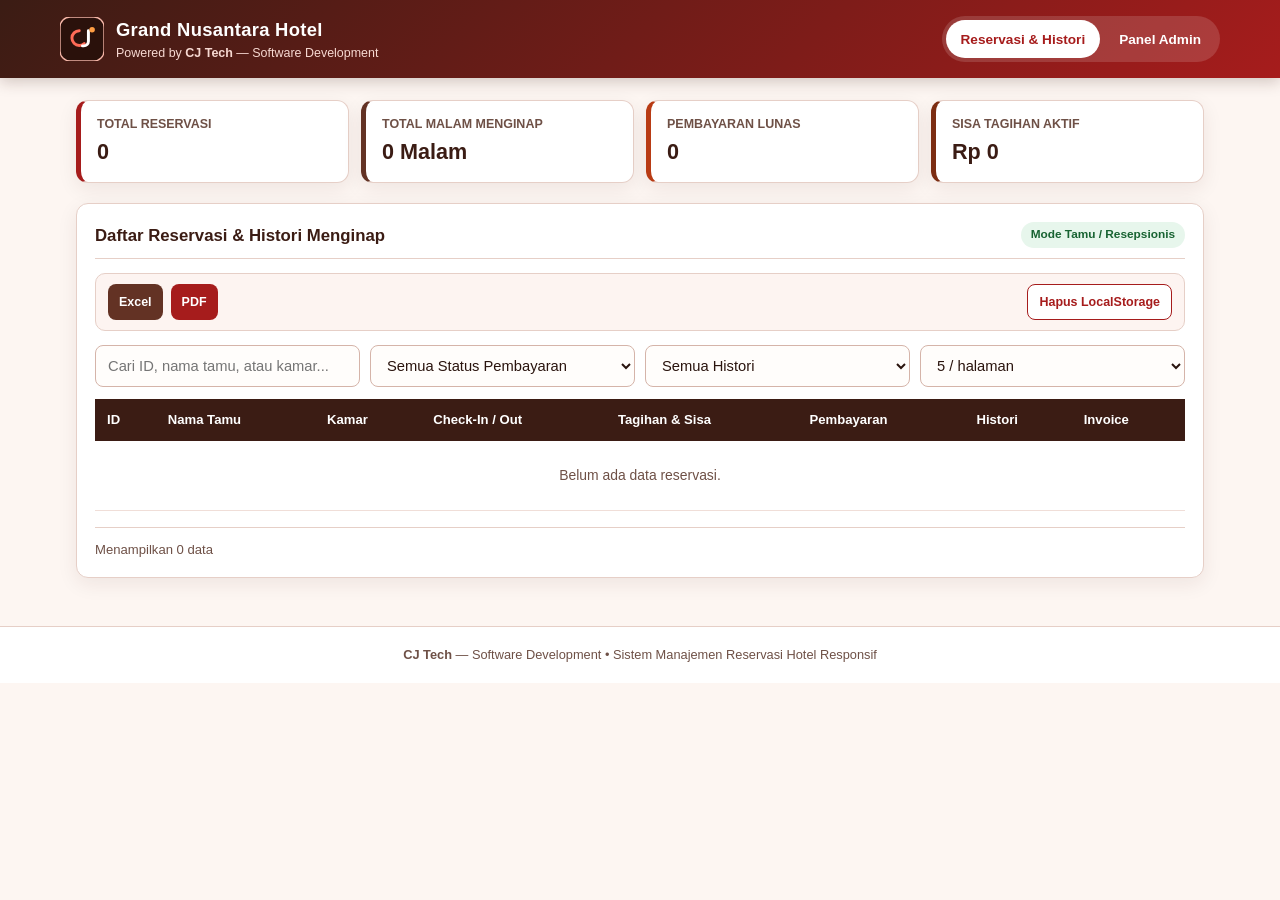
<file: index.html>
<!DOCTYPE html>
<html lang="id">
<head>
  <meta charset="UTF-8" />
  <meta name="viewport" content="width=device-width, initial-scale=1.0" />
  <title>CJ Tech — Sistem Reservasi Hotel</title>
  <style>
    :root {
      --bg-cream: #fdf6f2;
      --surface: #ffffff;
      --brown-dark: #3b1c14;
      --brown-mid: #633224;
      --brown-soft: #8d5342;
      --red-primary: #a61c1c;
      --red-hover: #821212;
      --red-soft: #fdecec;
      --border: #e6cfc7;
      --text-main: #2a140e;
      --text-muted: #6e5046;
      --paid-bg: #e7f6ec;
      --paid-text: #186332;
      --pending-bg: #fff4e0;
      --pending-text: #8f5400;
      --unpaid-bg: #fde8e8;
      --unpaid-text: #9b1c1c;
      --radius: 12px;
      --shadow: 0 6px 20px rgba(59, 28, 20, 0.08);
    }

    * {
      box-sizing: border-box;
      margin: 0;
      padding: 0;
    }

    body {
      font-family: "Segoe UI", Roboto, Arial, sans-serif;
      background-color: var(--bg-cream);
      color: var(--text-main);
      line-height: 1.5;
      -webkit-tap-highlight-color: rgba(166, 28, 28, 0.12);
    }

    /* Header & Logo CJ Tech */
    header {
      background: linear-gradient(135deg, var(--brown-dark) 0%, var(--red-primary) 100%);
      color: #fff;
      padding: 16px 20px;
      position: sticky;
      top: 0;
      z-index: 20;
      box-shadow: 0 4px 14px rgba(59, 28, 20, 0.22);
    }

    .header-inner {
      max-width: 1160px;
      margin: 0 auto;
      display: flex;
      flex-wrap: wrap;
      align-items: center;
      justify-content: space-between;
      gap: 12px;
    }

    .brand {
      display: flex;
      align-items: center;
      gap: 12px;
    }

    .brand-title {
      font-size: 1.15rem;
      font-weight: 700;
      letter-spacing: 0.3px;
    }

    .brand-sub {
      font-size: 0.78rem;
      color: #f7d9d2;
    }

    .mode-switch {
      display: flex;
      background: rgba(255, 255, 255, 0.14);
      padding: 4px;
      border-radius: 999px;
      gap: 4px;
    }

    .mode-btn {
      border: none;
      background: transparent;
      color: #fff;
      padding: 8px 15px;
      min-height: 38px;
      border-radius: 999px;
      font-size: 0.85rem;
      font-weight: 600;
      cursor: pointer;
      transition: 0.2s;
    }

    .mode-btn.active {
      background: #fff;
      color: var(--red-primary);
    }

    /* Main Container */
    main {
      max-width: 1160px;
      margin: 22px auto 48px;
      padding: 0 16px;
      display: grid;
      gap: 20px;
    }

    .stats-grid {
      display: grid;
      grid-template-columns: repeat(auto-fit, minmax(170px, 1fr));
      gap: 12px;
    }

    .stat-card {
      background: var(--surface);
      border: 1px solid var(--border);
      border-left: 5px solid var(--red-primary);
      border-radius: var(--radius);
      padding: 14px 16px;
      box-shadow: var(--shadow);
    }

    .stat-card:nth-child(2) {
      border-left-color: var(--brown-mid);
    }

    .stat-card:nth-child(3) {
      border-left-color: #b83b14;
    }

    .stat-card:nth-child(4) {
      border-left-color: #7c2d12;
    }

    .stat-label {
      font-size: 0.78rem;
      color: var(--text-muted);
      text-transform: uppercase;
      font-weight: 600;
    }

    .stat-value {
      font-size: 1.35rem;
      font-weight: 700;
      color: var(--brown-dark);
      margin-top: 2px;
    }

    /* Cards & Admin CRUD */
    .card {
      background: var(--surface);
      border: 1px solid var(--border);
      border-radius: var(--radius);
      padding: 18px;
      box-shadow: var(--shadow);
    }

    .card-header {
      display: flex;
      flex-wrap: wrap;
      align-items: center;
      justify-content: space-between;
      gap: 10px;
      margin-bottom: 14px;
      padding-bottom: 10px;
      border-bottom: 1px solid var(--border);
    }

    .card-title {
      font-size: 1.05rem;
      font-weight: 700;
      color: var(--brown-dark);
    }

    .admin-badge {
      background: var(--red-soft);
      color: var(--red-primary);
      border: 1px solid #f3bcbc;
      font-size: 0.75rem;
      font-weight: 700;
      padding: 4px 10px;
      border-radius: 999px;
    }

    /* Banner Ketersediaan Kamar */
    .availability-banner {
      grid-column: 1 / -1;
      padding: 11px 14px;
      border-radius: 10px;
      font-size: 0.85rem;
      font-weight: 600;
      display: flex;
      align-items: center;
      justify-content: space-between;
      flex-wrap: wrap;
      gap: 8px;
      border: 1px solid transparent;
    }

    .availability-ok {
      background: var(--paid-bg);
      color: var(--paid-text);
      border-color: #b7e4c7;
    }

    .availability-conflict {
      background: var(--unpaid-bg);
      color: var(--unpaid-text);
      border-color: #f5b7b1;
    }

    .availability-neutral {
      background: #fdf4f1;
      color: var(--brown-mid);
      border-color: var(--border);
    }

    /* Ringkasan Tagihan & Sisa Bayar di Form */
    .billing-preview {
      grid-column: 1 / -1;
      display: grid;
      grid-template-columns: repeat(auto-fit, minmax(160px, 1fr));
      gap: 10px;
      background: #fdf6f2;
      border: 1px solid var(--border);
      border-radius: 10px;
      padding: 12px;
      font-size: 0.84rem;
    }

    .billing-item span {
      display: block;
      color: var(--text-muted);
      font-size: 0.75rem;
    }

    .billing-item strong {
      color: var(--brown-dark);
      font-size: 0.95rem;
    }

    .crud-form {
      display: grid;
      grid-template-columns: repeat(auto-fit, minmax(200px, 1fr));
      gap: 12px;
    }

    .field {
      display: flex;
      flex-direction: column;
      gap: 5px;
    }

    .field-hint {
      font-size: 0.73rem;
      color: var(--text-muted);
    }

    label {
      font-size: 0.82rem;
      font-weight: 600;
      color: var(--brown-mid);
    }

    input, select {
      padding: 10px 12px;
      min-height: 42px;
      border: 1px solid #d5b4a9;
      border-radius: 8px;
      font-size: 0.92rem;
      color: var(--text-main);
      background: #fffdfb;
    }

    input:focus, select:focus {
      outline: none;
      border-color: var(--red-primary);
      box-shadow: 0 0 0 3px rgba(166, 28, 28, 0.14);
    }

    .form-actions {
      grid-column: 1 / -1;
      display: flex;
      flex-wrap: wrap;
      gap: 10px;
      margin-top: 4px;
    }

    .btn {
      border: none;
      border-radius: 8px;
      padding: 9px 14px;
      min-height: 40px;
      font-size: 0.85rem;
      font-weight: 600;
      cursor: pointer;
      transition: 0.2s;
      display: inline-flex;
      align-items: center;
      justify-content: center;
      gap: 6px;
    }

    .btn:disabled,
    .btn.is-disabled {
      opacity: 0.45;
      cursor: not-allowed;
      pointer-events: auto;
    }

    .btn-primary {
      background: var(--red-primary);
      color: #fff;
    }

    .btn-primary:hover:not(:disabled) {
      background: var(--red-hover);
    }

    .btn-secondary {
      background: #efe2dc;
      color: var(--brown-dark);
    }

    .btn-secondary:hover:not(:disabled) {
      background: #e2cfc6;
    }

    .btn-outline-red {
      background: #fff;
      color: var(--red-primary);
      border: 1px solid var(--red-primary);
    }

    .btn-outline-red:hover:not(:disabled) {
      background: var(--red-soft);
    }

    .btn-brown {
      background: var(--brown-mid);
      color: #fff;
    }

    .btn-brown:hover:not(:disabled) {
      background: var(--brown-dark);
    }

    .btn-sm {
      padding: 7px 11px;
      min-height: 36px;
      font-size: 0.78rem;
    }

    /* Toolbar & Export */
    .toolbar {
      display: flex;
      flex-wrap: wrap;
      gap: 10px;
      margin-bottom: 12px;
    }

    .toolbar input, .toolbar select {
      flex: 1 1 180px;
    }

    .export-bar {
      display: flex;
      flex-wrap: wrap;
      align-items: center;
      justify-content: space-between;
      gap: 10px;
      margin-bottom: 14px;
      padding: 10px 12px;
      background: #fdf4f1;
      border: 1px solid var(--border);
      border-radius: 10px;
    }

    .export-group {
      display: flex;
      flex-wrap: wrap;
      gap: 8px;
    }

    /* Table (Desktop & Tablet) */
    .table-wrap {
      width: 100%;
      overflow-x: auto;
      -webkit-overflow-scrolling: touch;
    }

    table {
      width: 100%;
      border-collapse: collapse;
      min-width: 920px;
    }

    th {
      background: var(--brown-dark);
      color: #fff;
      text-align: left;
      padding: 11px 12px;
      font-size: 0.82rem;
      font-weight: 600;
    }

    td {
      padding: 11px 12px;
      border-bottom: 1px solid #f0ded8;
      font-size: 0.87rem;
      vertical-align: middle;
    }

    tr:hover td {
      background: #fdf3f0;
    }

    .action-btns {
      display: flex;
      flex-wrap: wrap;
      gap: 6px;
    }

    .badge {
      display: inline-block;
      padding: 4px 10px;
      border-radius: 999px;
      font-size: 0.74rem;
      font-weight: 700;
    }

    .badge-Lunas {
      background: var(--paid-bg);
      color: var(--paid-text);
    }

    .badge-DP {
      background: var(--pending-bg);
      color: var(--pending-text);
    }

    .badge-Belum\ Bayar {
      background: var(--unpaid-bg);
      color: var(--unpaid-text);
    }

    /* Mobile Cards View */
    .mobile-list {
      display: none;
      flex-direction: column;
      gap: 12px;
    }

    .res-mobile-card {
      border: 1px solid var(--border);
      border-radius: 10px;
      padding: 14px;
      background: #fffdfb;
      display: flex;
      flex-direction: column;
      gap: 10px;
    }

    .res-mobile-top {
      display: flex;
      justify-content: space-between;
      align-items: flex-start;
      gap: 8px;
    }

    .res-mobile-meta {
      display: grid;
      grid-template-columns: 1fr 1fr;
      gap: 7px;
      font-size: 0.82rem;
      color: var(--text-muted);
    }

    .res-mobile-meta strong {
      color: var(--brown-dark);
    }

    .quick-status-row {
      display: flex;
      flex-wrap: wrap;
      gap: 6px;
      padding-top: 6px;
      border-top: 1px dashed #e6cfc7;
    }

    /* Pagination */
    .pagination-bar {
      display: flex;
      flex-wrap: wrap;
      align-items: center;
      justify-content: space-between;
      gap: 10px;
      margin-top: 16px;
      padding-top: 12px;
      border-top: 1px solid var(--border);
    }

    .pagination-info {
      font-size: 0.82rem;
      color: var(--text-muted);
    }

    .pagination-pages {
      display: flex;
      flex-wrap: wrap;
      align-items: center;
      gap: 6px;
    }

    .page-btn {
      min-width: 38px;
      height: 38px;
      padding: 0 10px;
      border-radius: 8px;
      border: 1px solid #d5b4a9;
      background: #fff;
      color: var(--brown-dark);
      font-size: 0.84rem;
      font-weight: 600;
      cursor: pointer;
    }

    .page-btn:hover:not(:disabled) {
      background: var(--red-soft);
      border-color: var(--red-primary);
      color: var(--red-primary);
    }

    .page-btn.active {
      background: var(--red-primary);
      border-color: var(--red-primary);
      color: #fff;
    }

    .page-btn:disabled {
      opacity: 0.45;
      cursor: not-allowed;
    }

    /* Sticky Mobile/Tablet Quick Bar */
    .mobile-quick-bar {
      display: none;
      position: fixed;
      bottom: 0;
      left: 0;
      right: 0;
      background: rgba(255, 255, 255, 0.96);
      backdrop-filter: blur(8px);
      border-top: 1px solid var(--border);
      padding: 10px 14px;
      gap: 8px;
      z-index: 25;
      box-shadow: 0 -6px 18px rgba(59, 28, 20, 0.12);
    }

    /* Modern Invoice Booking Kamar Modal */
    .modal-backdrop {
      position: fixed;
      inset: 0;
      background: rgba(34, 15, 10, 0.62);
      backdrop-filter: blur(4px);
      display: flex;
      align-items: center;
      justify-content: center;
      padding: 16px;
      z-index: 50;
    }

    .modal-card {
      background: #ffffff;
      border: 1px solid var(--border);
      border-radius: 18px;
      max-width: 720px;
      width: 100%;
      max-height: 92vh;
      overflow-y: auto;
      padding: 0;
      box-shadow: 0 24px 60px rgba(34, 15, 10, 0.28);
    }

    .invoice-modern-banner {
      background: linear-gradient(135deg, #2a110b 0%, #5c2519 55%, #a61c1c 100%);
      color: #ffffff;
      padding: 22px 24px;
      display: flex;
      justify-content: space-between;
      align-items: flex-start;
      flex-wrap: wrap;
      gap: 16px;
    }

    .invoice-pill {
      display: inline-block;
      background: rgba(255, 255, 255, 0.16);
      border: 1px solid rgba(255, 255, 255, 0.28);
      color: #fff;
      font-size: 0.7rem;
      font-weight: 700;
      letter-spacing: 0.8px;
      text-transform: uppercase;
      padding: 3px 10px;
      border-radius: 999px;
      margin-bottom: 6px;
    }

    .invoice-title {
      font-size: 1.35rem;
      font-weight: 800;
      letter-spacing: 0.4px;
      color: #ffffff;
    }

    .invoice-body-pad {
      padding: 22px 24px 24px;
    }

    .invoice-meta-strip {
      display: grid;
      grid-template-columns: repeat(auto-fit, minmax(150px, 1fr));
      gap: 10px;
      background: #fdf6f2;
      border: 1px solid var(--border);
      border-radius: 12px;
      padding: 12px 14px;
      margin-bottom: 16px;
      font-size: 0.82rem;
    }

    .invoice-meta-cell span {
      display: block;
      font-size: 0.7rem;
      text-transform: uppercase;
      letter-spacing: 0.4px;
      color: var(--text-muted);
      font-weight: 700;
    }

    .invoice-meta-cell strong {
      color: var(--brown-dark);
      font-size: 0.88rem;
    }

    .invoice-grid {
      display: grid;
      grid-template-columns: repeat(auto-fit, minmax(230px, 1fr));
      gap: 12px;
      margin-bottom: 18px;
      font-size: 0.86rem;
    }

    .invoice-box {
      background: #fffdfb;
      border: 1px solid var(--border);
      border-radius: 12px;
      padding: 13px 14px;
    }

    .invoice-box-label {
      font-size: 0.72rem;
      color: var(--red-primary);
      font-weight: 800;
      text-transform: uppercase;
      letter-spacing: 0.5px;
      margin-bottom: 4px;
    }

    .invoice-table-wrap {
      border: 1px solid var(--border);
      border-radius: 12px;
      overflow: hidden;
      margin-bottom: 16px;
    }

    .invoice-table {
      width: 100%;
      min-width: 0;
      border-collapse: collapse;
    }

    .invoice-table th {
      background: var(--brown-dark);
      color: #fff;
      padding: 10px 12px;
      font-size: 0.78rem;
      text-transform: uppercase;
      letter-spacing: 0.4px;
    }

    .invoice-table td {
      padding: 11px 12px;
      border-bottom: 1px solid #f2e2dc;
      font-size: 0.86rem;
    }

    .invoice-table tr:last-child td {
      border-bottom: none;
    }

    .invoice-footer-grid {
      display: grid;
      grid-template-columns: 1.15fr 0.85fr;
      gap: 14px;
      align-items: start;
      margin-bottom: 18px;
    }

    .invoice-note-box {
      background: #fdf9f7;
      border: 1px dashed #d8b7ac;
      border-radius: 12px;
      padding: 12px 14px;
      font-size: 0.8rem;
      color: var(--text-muted);
    }

    .invoice-note-box strong {
      color: var(--brown-dark);
      display: block;
      margin-bottom: 4px;
      font-size: 0.82rem;
    }

    .invoice-summary-box {
      background: #fdf3f0;
      border: 1px solid #eccbc0;
      padding: 13px 15px;
      border-radius: 12px;
      color: var(--brown-dark);
      display: grid;
      gap: 7px;
      font-size: 0.86rem;
    }

    .invoice-summary-line {
      display: flex;
      justify-content: space-between;
      align-items: center;
      gap: 8px;
    }

    .invoice-actions {
      display: flex;
      flex-wrap: wrap;
      justify-content: flex-end;
      gap: 8px;
      padding-top: 12px;
      border-top: 1px solid var(--border);
    }

    .hidden {
      display: none !important;
    }

    /* Footer */
    footer {
      text-align: center;
      padding: 18px;
      font-size: 0.8rem;
      color: var(--text-muted);
      border-top: 1px solid var(--border);
      background: #fff;
    }

    /* 1-Sheet Print / PDF Styling */
    @media print {
      @page {
        size: A4 portrait;
        margin: 8mm;
      }

      html, body {
        width: 100%;
        height: auto !important;
        margin: 0 !important;
        padding: 0 !important;
        background: #ffffff !important;
        overflow: hidden !important;
      }

      body * {
        visibility: hidden;
      }

      /* Mode Print Invoice 1 Lembar */
      body.printing-invoice #invoiceModal,
      body.printing-invoice #invoiceModal * {
        visibility: visible;
      }

      body.printing-invoice #invoiceModal {
        position: fixed !important;
        inset: 0 !important;
        background: #ffffff !important;
        backdrop-filter: none !important;
        padding: 0 !important;
        display: block !important;
        overflow: hidden !important;
      }

      body.printing-invoice .modal-card {
        box-shadow: none !important;
        border: 1px solid #e6cfc7 !important;
        border-radius: 10px !important;
        max-width: 100% !important;
        width: 100% !important;
        max-height: none !important;
        overflow: visible !important;
        transform: scale(var(--print-scale, 0.92));
        transform-origin: top center;
      }

      body.printing-invoice .invoice-modern-banner,
      body.printing-invoice .invoice-meta-strip,
      body.printing-invoice .invoice-summary-box,
      body.printing-invoice .badge {
        -webkit-print-color-adjust: exact;
        print-color-adjust: exact;
      }

      body.printing-invoice .invoice-actions {
        display: none !important;
      }

      /* Mode Print Laporan Histori 1 Lembar */
      body.printing-report .print-report-area,
      body.printing-report .print-report-area * {
        visibility: visible;
      }

      body.printing-report .print-report-area {
        position: fixed !important;
        left: 0 !important;
        top: 0 !important;
        width: 100% !important;
        box-shadow: none !important;
        border: 1px solid #e6cfc7 !important;
        transform: scale(var(--print-scale, 0.88));
        transform-origin: top left;
      }

      body.printing-report .export-bar,
      body.printing-report .toolbar,
      body.printing-report .pagination-bar,
      body.printing-report .admin-col,
      body.printing-report .mobile-list,
      body.printing-report .mobile-quick-bar {
        display: none !important;
      }

      body.printing-report .table-wrap {
        display: block !important;
        overflow: visible !important;
      }

      body.printing-report table {
        min-width: 0 !important;
        width: 100% !important;
      }

      body.printing-report th,
      body.printing-report td {
        padding: 6px 8px !important;
        font-size: 0.76rem !important;
      }
    }

    /* Tablet Breakpoint (721px - 1024px) */
    @media (max-width: 1024px) and (min-width: 721px) {
      main {
        padding: 0 20px;
        gap: 18px;
      }

      .stats-grid {
        grid-template-columns: repeat(2, 1fr);
      }

      .crud-form {
        grid-template-columns: repeat(2, 1fr);
      }

      table {
        min-width: 840px;
      }
    }

    /* Mobile Breakpoint (<= 720px) */
    @media (max-width: 720px) {
      body.has-mobile-bar {
        padding-bottom: 72px;
      }

      .table-wrap {
        display: none;
      }

      .mobile-list {
        display: flex;
      }

      .mobile-quick-bar.active-bar {
        display: flex;
      }

      .stats-grid {
        grid-template-columns: repeat(2, 1fr);
      }

      .crud-form,
      .invoice-footer-grid {
        grid-template-columns: 1fr;
      }

      .invoice-modern-banner {
        flex-direction: column;
        padding: 18px;
      }

      .invoice-modern-banner > div:last-child {
        text-align: left !important;
      }

      .invoice-body-pad {
        padding: 16px;
      }

      header {
        padding: 14px;
      }
    }
  </style>
</head>
<body>
  <header>
    <div class="header-inner">
      <div class="brand">
        <!-- Logo SVG CJ Tech -->
        <svg width="44" height="44" viewBox="0 0 48 48" fill="none" xmlns="http://www.w3.org/2000/svg" aria-label="Logo CJ Tech">
          <rect width="48" height="48" rx="11" fill="#2A110B" stroke="#F3B4A6" stroke-width="1.5"/>
          <path d="M21 15C16.58 15 13 18.58 13 23C13 27.42 16.58 31 21 31C23.1 31 25.02 30.19 26.46 28.86" stroke="#FF6B57" stroke-width="3.2" stroke-linecap="round"/>
          <path d="M31 15V26.5C31 29.26 28.76 31.5 26 31.5H24.5" stroke="#FFFFFF" stroke-width="3.2" stroke-linecap="round"/>
          <circle cx="35" cy="14" r="3" fill="#FF9E44"/>
        </svg>
        <div>
          <div class="brand-title">Grand Nusantara Hotel</div>
          <div class="brand-sub">Powered by <strong>CJ Tech</strong> — Software Development</div>
        </div>
      </div>

      <div class="mode-switch" role="tablist" aria-label="Mode Tampilan">
        <button class="mode-btn active" id="tabGuest" type="button">Reservasi & Histori</button>
        <button class="mode-btn" id="tabAdmin" type="button">Panel Admin</button>
      </div>
    </div>
  </header>

  <main>
    <!-- Ringkasan Statistik -->
    <section class="stats-grid" aria-label="Ringkasan Reservasi">
      <div class="stat-card">
        <div class="stat-label">Total Reservasi</div>
        <div class="stat-value" id="statTotal">0</div>
      </div>
      <div class="stat-card">
        <div class="stat-label">Total Malam Menginap</div>
        <div class="stat-value" id="statNights">0 Malam</div>
      </div>
      <div class="stat-card">
        <div class="stat-label">Pembayaran Lunas</div>
        <div class="stat-value" id="statPaid">0</div>
      </div>
      <div class="stat-card">
        <div class="stat-label">Sisa Tagihan Aktif</div>
        <div class="stat-value" id="statBalance">Rp0</div>
      </div>
    </section>

    <!-- Form CRUD Admin (Create & Update saja, tanpa Delete data satuan) -->
    <section class="card hidden" id="adminSection" aria-label="Form Admin CRUD">
      <div class="card-header">
        <h2 class="card-title" id="formHeading">Tambah Reservasi Baru</h2>
      </div>

      <form class="crud-form" id="reservationForm">
        <input type="hidden" id="editId" />

        <!-- Status Ketersediaan & Bentrok Tanggal -->
        <div class="availability-banner availability-neutral" id="availabilityBanner">
          <span id="availabilityText">Pilih kamar dan tanggal check-in / check-out untuk mengecek ketersediaan kamar.</span>
          <span id="availabilityTag" class="badge badge-DP">Cek Otomatis</span>
        </div>

        <div class="field">
          <label for="guestName">Nama Tamu</label>
          <input type="text" id="guestName" placeholder="Masukkan nama tamu" required />
        </div>

        <div class="field">
          <label for="roomType">Tipe & Nomor Kamar</label>
          <select id="roomType" required>
            <option value="Deluxe King — 201">Deluxe King — 201 (Rp750.000/mlm)</option>
            <option value="Superior Twin — 105">Superior Twin — 105 (Rp550.000/mlm)</option>
            <option value="Executive Suite — 402">Executive Suite — 402 (Rp1.350.000/mlm)</option>
            <option value="Family Room — 308">Family Room — 308 (Rp980.000/mlm)</option>
          </select>
        </div>

        <div class="field">
          <label for="checkIn">Tanggal Menginap (Check-In)</label>
          <input type="date" id="checkIn" required />
          <span class="field-hint" id="todayHint">Minimal tanggal hari ini (tidak bisa mundur).</span>
        </div>

        <div class="field">
          <label for="checkOut">Tanggal Check-Out</label>
          <input type="date" id="checkOut" required />
          <span class="field-hint">Boleh sama dengan tanggal check-in (day-use / 1 mlm).</span>
        </div>

        <div class="field">
          <label for="paymentStatus">Status Pembayaran</label>
          <select id="paymentStatus" required>
            <option value="Lunas">Lunas</option>
            <option value="DP">DP</option>
            <option value="Belum Bayar">Belum Bayar</option>
          </select>
        </div>

        <div class="field">
          <label for="paidAmount">Nominal Sudah Dibayar (Rp)</label>
          <input type="number" id="paidAmount" min="0" step="1000" value="0" placeholder="0" />
        </div>

        <div class="field">
          <label for="stayStatus">Status Histori Menginap</label>
          <select id="stayStatus" required>
            <option value="Aktif Menginap">Aktif Menginap</option>
            <option value="Akan Datang">Akan Datang</option>
            <option value="Selesai (Check-Out)">Selesai (Check-Out)</option>
          </select>
        </div>

        <div class="field">
          <label for="paymentNote">Catatan Pembayaran / Tamu (Opsional)</label>
          <input type="text" id="paymentNote" placeholder="Contoh: Transfer BCA / DP 50%" />
        </div>

        <!-- Pratinjau Kalkulasi Tagihan & Sisa Pembayaran -->
        <div class="billing-preview">
          <div class="billing-item">
            <span>Estimasi Durasi</span>
            <strong id="previewNights">1 Malam</strong>
          </div>
          <div class="billing-item">
            <span>Total Tagihan</span>
            <strong id="previewTotal">Rp750.000</strong>
          </div>
          <div class="billing-item">
            <span>Terbayar</span>
            <strong id="previewPaid">Rp0</strong>
          </div>
          <div class="billing-item">
            <span>Sisa Tagihan</span>
            <strong id="previewBalance" style="color:#a61c1c;">Rp750.000</strong>
          </div>
        </div>

        <div class="form-actions">
          <button type="submit" class="btn btn-primary" id="submitBtn">Simpan Reservasi</button>
          <button type="button" class="btn btn-secondary hidden" id="cancelEditBtn">Batal Edit</button>
        </div>
      </form>
    </section>

    <!-- Daftar Reservasi & Histori -->
    <section class="card print-report-area" id="listSection" aria-label="Daftar Reservasi dan Histori">
      <div class="card-header">
        <h2 class="card-title">Daftar Reservasi & Histori Menginap</h2>
        <span class="badge badge-Lunas" id="modeIndicator">Mode Tamu / Resepsionis</span>
      </div>

      <div class="export-bar">
        <div class="export-group">
          <button type="button" class="btn btn-brown btn-sm" id="exportExcelBtn">Excel</button>
          <button type="button" class="btn btn-primary btn-sm" id="exportPdfBtn">PDF</button>
        </div>
        <button type="button" class="btn btn-outline-red btn-sm" id="clearStorageBtn">Hapus LocalStorage</button>
      </div>

      <div class="toolbar">
        <input type="text" id="searchInput" placeholder="Cari ID, nama tamu, atau kamar..." />
        <select id="filterPayment">
          <option value="ALL">Semua Status Pembayaran</option>
          <option value="Lunas">Lunas</option>
          <option value="DP">DP</option>
          <option value="Belum Bayar">Belum Bayar</option>
        </select>
        <select id="filterStay">
          <option value="ALL">Semua Histori</option>
          <option value="Aktif Menginap">Aktif Menginap</option>
          <option value="Akan Datang">Akan Datang</option>
          <option value="Selesai (Check-Out)">Selesai (Check-Out)</option>
        </select>
        <select id="pageSizeSelect" aria-label="Jumlah baris per halaman">
          <option value="5">5 / halaman</option>
          <option value="10">10 / halaman</option>
          <option value="20">20 / halaman</option>
        </select>
      </div>

      <!-- Tabel Desktop & Tablet -->
      <div class="table-wrap">
        <table>
          <thead>
            <tr>
              <th>ID</th>
              <th>Nama Tamu</th>
              <th>Kamar</th>
              <th>Check-In / Out</th>
              <th>Tagihan & Sisa</th>
              <th>Pembayaran</th>
              <th>Histori</th>
              <th>Invoice</th>
              <th class="admin-col hidden">Aksi Cepat & Edit</th>
            </tr>
          </thead>
          <tbody id="tableBody"></tbody>
        </table>
      </div>

      <!-- Kartu Mobile -->
      <div class="mobile-list" id="mobileList"></div>

      <!-- Pagination -->
      <div class="pagination-bar" id="paginationBar">
        <div class="pagination-info" id="paginationInfo">Menampilkan 0 data</div>
        <div class="pagination-pages" id="paginationPages"></div>
      </div>
    </section>
  </main>

  <!-- Sticky Action Bar di Mobile saat Mode Admin -->
  <div class="mobile-quick-bar" id="mobileQuickBar" aria-label="Aksi Cepat Admin Mobile">
    <button type="button" class="btn btn-primary btn-sm" style="flex:1;" id="quickFocusFormBtn">+ Input / Edit Form</button>
    <button type="button" class="btn btn-brown btn-sm" style="flex:1;" id="quickScrollListBtn">Lihat Daftar</button>
  </div>

  <!-- Modal Invoice Booking Kamar Modern -->
  <div class="modal-backdrop hidden" id="invoiceModal" role="dialog" aria-modal="true" aria-labelledby="invoiceModalTitle">
    <div class="modal-card">
      <div class="invoice-modern-banner">
        <div>
          <div class="invoice-pill">Official Room Booking Receipt</div>
          <div class="brand" style="margin-top:2px;">
            <svg width="42" height="42" viewBox="0 0 48 48" fill="none" xmlns="http://www.w3.org/2000/svg" aria-label="Logo CJ Tech">
              <rect width="48" height="48" rx="11" fill="#2A110B" stroke="#F3B4A6" stroke-width="1.5"/>
              <path d="M21 15C16.58 15 13 18.58 13 23C13 27.42 16.58 31 21 31C23.1 31 25.02 30.19 26.46 28.86" stroke="#FF6B57" stroke-width="3.2" stroke-linecap="round"/>
              <path d="M31 15V26.5C31 29.26 28.76 31.5 26 31.5H24.5" stroke="#FFFFFF" stroke-width="3.2" stroke-linecap="round"/>
              <circle cx="35" cy="14" r="3" fill="#FF9E44"/>
            </svg>
            <div>
              <div class="invoice-title" id="invoiceModalTitle">INVOICE BOOKING KAMAR</div>
              <div style="font-size:0.8rem; color:#f7d9d2;">Grand Nusantara Hotel • System by <strong>CJ Tech</strong></div>
            </div>
          </div>
        </div>
        <div style="text-align:right; font-size:0.82rem; color:#ffe9e3;">
          <div style="font-size:0.7rem; text-transform:uppercase; letter-spacing:0.5px; opacity:0.85;">Nomor Invoice</div>
          <div style="font-size:1rem; font-weight:800; color:#fff;" id="invNumber">INV-000</div>
          <div id="invIssuedAt" style="font-size:0.78rem; margin-top:2px;"></div>
        </div>
      </div>

      <div class="invoice-body-pad">
        <div class="invoice-meta-strip">
          <div class="invoice-meta-cell">
            <span>Tanggal Check-In</span>
            <strong id="invCheckIn">-</strong>
          </div>
          <div class="invoice-meta-cell">
            <span>Tanggal Check-Out</span>
            <strong id="invCheckOut">-</strong>
          </div>
          <div class="invoice-meta-cell">
            <span>Durasi Menginap</span>
            <strong id="invDuration">-</strong>
          </div>
          <div class="invoice-meta-cell">
            <span>Status Pembayaran</span>
            <div id="invPaymentBadge" style="margin-top:2px;"></div>
          </div>
        </div>

        <div class="invoice-grid">
          <div class="invoice-box">
            <div class="invoice-box-label">Informasi Tamu</div>
            <div id="invGuest" style="font-weight:700; color:#3b1c14; font-size:0.96rem;"></div>
            <div id="invStayStatus" style="font-size:0.82rem; color:#6e5046; margin-top:2px;"></div>
          </div>
          <div class="invoice-box">
            <div class="invoice-box-label">Akomodasi & Properti</div>
            <div id="invRoomDesc" style="font-weight:700; color:#3b1c14; font-size:0.92rem;"></div>
            <div style="font-size:0.8rem; color:#6e5046; margin-top:2px;">Grand Nusantara Hotel • Layanan Resepsionis 24 Jam</div>
          </div>
        </div>

        <div class="invoice-table-wrap">
          <table class="invoice-table">
            <thead>
              <tr>
                <th>Rincian Kamar & Akomodasi</th>
                <th>Tarif / Malam</th>
                <th>Durasi</th>
                <th>Subtotal</th>
              </tr>
            </thead>
            <tbody id="invTableBody"></tbody>
          </table>
        </div>

        <div class="invoice-footer-grid">
          <div class="invoice-note-box">
            <strong>Catatan Reservasi & Kebijakan</strong>
            <div id="invNote" style="margin-bottom:4px; color:#3b1c14;">-</div>
            <div>Harap tunjukkan invoice ini saat proses registrasi tamu. Terima kasih telah menginap di Grand Nusantara Hotel.</div>
          </div>

          <div class="invoice-summary-box">
            <div class="invoice-summary-line">
              <span>TOTAL TAGIHAN</span>
              <strong id="invGrandTotal" style="color:#3b1c14; font-size:0.95rem;">Rp0</strong>
            </div>
            <div class="invoice-summary-line">
              <span>DIBAYARKAN</span>
              <strong id="invPaidAmount" style="color:#186332;">Rp0</strong>
            </div>
            <div class="invoice-summary-line" style="padding-top:7px; border-top:1px solid #e6cfc7;">
              <span>SISA TAGIHAN</span>
              <strong id="invRemainingBalance" style="color:#a61c1c; font-size:1.08rem;">Rp0</strong>
            </div>
          </div>
        </div>

        <div class="invoice-actions">
          <button type="button" class="btn btn-primary" id="printInvoiceBtn">Print / Simpan PDF (1 Lembar)</button>
          <button type="button" class="btn btn-secondary" id="closeInvoiceBtn">Tutup</button>
        </div>
      </div>
    </div>
  </div>

  <footer>
    <strong>CJ Tech</strong> — Software Development • Sistem Manajemen Reservasi Hotel Responsif
  </footer>

  <script>
    const STORAGE_KEY = "cjtech_hotel_reservations_v4";

    const roomRates = {
      "Deluxe King — 201": 750000,
      "Superior Twin — 105": 550000,
      "Executive Suite — 402": 1350000,
      "Family Room — 308": 980000
    };

    let reservations = loadReservations();
    let isAdminMode = false;
    let currentPage = 1;
    let pageSize = 5;

    function getTodayISO() {
      const now = new Date();
      const year = now.getFullYear();
      const month = String(now.getMonth() + 1).padStart(2, "0");
      const day = String(now.getDate()).padStart(2, "0");
      return `${year}-${month}-${day}`;
    }

    function applyDateConstraints() {
      const today = getTodayISO();
      const checkInEl = document.getElementById("checkIn");
      const checkOutEl = document.getElementById("checkOut");
      const hintEl = document.getElementById("todayHint");

      checkInEl.min = today;
      checkInEl.removeAttribute("max");

      if (hintEl) {
        hintEl.textContent = `Minimal hari ini (${today}) atau tanggal ke depan (tidak bisa mundur).`;
      }

      if (checkInEl.value) {
        checkOutEl.min = checkInEl.value;
      } else {
        checkOutEl.min = today;
      }
    }

    function sanitizeReservationItem(item) {
      if (!item || typeof item !== "object") return null;
      if (!item.id || !item.guestName || !item.roomType || !item.checkIn || !item.checkOut) {
        return null;
      }
      return {
        id: String(item.id),
        guestName: String(item.guestName),
        roomType: String(item.roomType),
        checkIn: String(item.checkIn),
        checkOut: String(item.checkOut),
        paymentStatus: item.paymentStatus || "Belum Bayar",
        paidAmount: Number(item.paidAmount || 0),
        stayStatus: item.stayStatus || "Akan Datang",
        paymentNote: item.paymentNote ? String(item.paymentNote) : ""
      };
    }

    function loadReservations() {
      const saved = localStorage.getItem(STORAGE_KEY);
      if (!saved) return [];
      try {
        const parsed = JSON.parse(saved);
        if (!Array.isArray(parsed)) return [];
        return parsed.map(sanitizeReservationItem).filter(Boolean);
      } catch {
        return [];
      }
    }

    function saveReservations() {
      localStorage.setItem(STORAGE_KEY, JSON.stringify(reservations));
    }

    function clearLocalStorageData() {
      const ok = confirm("Hapus seluruh data reservasi di LocalStorage browser? Data tidak dapat dikembalikan.");
      if (!ok) return;
      localStorage.removeItem(STORAGE_KEY);
      reservations = [];
      currentPage = 1;
      resetForm();
      renderStats();
      renderList();
    }

    function calculateNights(checkIn, checkOut) {
      if (!checkIn || !checkOut) return 1;
      const start = new Date(checkIn + "T00:00:00");
      const end = new Date(checkOut + "T00:00:00");
      const diffMs = end - start;
      const days = Math.round(diffMs / (1000 * 60 * 60 * 24));
      return days >= 0 ? Math.max(1, days) : 1;
    }

    function getBillingInfo(item) {
      const nights = calculateNights(item.checkIn, item.checkOut);
      const rate = roomRates[item.roomType] || 650000;
      const total = rate * nights;
      let paid = Number(item.paidAmount || 0);
      if (item.paymentStatus === "Lunas" && (item.paidAmount === undefined || item.paidAmount === null || item.paidAmount === "")) {
        paid = total;
      }
      paid = Math.max(0, Math.min(paid, total));
      const balance = Math.max(0, total - paid);
      return { nights, rate, total, paid, balance };
    }

    function formatRupiah(amount) {
      return new Intl.NumberFormat("id-ID", {
        style: "currency",
        currency: "IDR",
        maximumFractionDigits: 0
      }).format(amount);
    }

    function isFutureCheckIn(checkInStr) {
      if (!checkInStr) return false;
      return checkInStr > getTodayISO();
    }

    function isCheckedOut(item) {
      return item.stayStatus === "Selesai (Check-Out)";
    }

    function canCheckOut(item) {
      const { balance } = getBillingInfo(item);
      return item.paymentStatus === "Lunas" && balance === 0;
    }

    function isValidExistingBooking(record, ignoreId = "") {
      if (!record || typeof record !== "object") return false;
      if (!record.id || record.id === ignoreId) return false;
      if (!record.guestName || !record.roomType || !record.checkIn || !record.checkOut) return false;
      if (record.stayStatus === "Selesai (Check-Out)") return false;
      return reservations.some((item) => item && item.id === record.id);
    }

    /* Deteksi Bentrok Tanggal Kamar (hanya jika data bentrok memang ada di reservations) */
    function checkRoomConflict(roomType, checkIn, checkOut, ignoreId = "") {
      if (!Array.isArray(reservations) || reservations.length === 0) return null;
      if (!roomType || !checkIn || !checkOut || checkOut < checkIn) return null;

      const newStart = new Date(checkIn + "T00:00:00").getTime();
      const newEndDay = new Date(checkOut + "T00:00:00").getTime();
      const newEnd = newEndDay === newStart ? newStart + 86400000 : newEndDay;

      const matched = reservations.find((r) => {
        if (!isValidExistingBooking(r, ignoreId)) return false;
        if (r.roomType !== roomType) return false;

        const exStart = new Date(r.checkIn + "T00:00:00").getTime();
        const exEndDay = new Date(r.checkOut + "T00:00:00").getTime();
        const exEnd = exEndDay === exStart ? exStart + 86400000 : exEndDay;

        if (Number.isNaN(exStart) || Number.isNaN(exEnd)) return false;
        return newStart < exEnd && newEnd > exStart;
      });

      return isValidExistingBooking(matched, ignoreId) ? matched : null;
    }

    function setSubmitBlockedState(blocked, reasonText = "") {
      const submitBtn = document.getElementById("submitBtn");
      if (!submitBtn) return;
      submitBtn.disabled = Boolean(blocked);
      submitBtn.classList.toggle("is-disabled", Boolean(blocked));
      if (blocked && reasonText) {
        submitBtn.title = reasonText;
      } else {
        submitBtn.removeAttribute("title");
      }
    }

    function updateAvailabilityBanner() {
      applyDateConstraints();
      const today = getTodayISO();
      const roomType = document.getElementById("roomType").value;
      const checkIn = document.getElementById("checkIn").value;
      const checkOut = document.getElementById("checkOut").value;
      const editId = document.getElementById("editId").value;

      const banner = document.getElementById("availabilityBanner");
      const textEl = document.getElementById("availabilityText");
      const tagEl = document.getElementById("availabilityTag");

      banner.classList.remove("availability-ok", "availability-conflict", "availability-neutral");

      if (!checkIn || !checkOut) {
        banner.classList.add("availability-neutral");
        textEl.textContent = `Pilih tanggal check-in (minimal ${today}) dan check-out untuk mengecek ketersediaan kamar.`;
        tagEl.className = "badge badge-DP";
        tagEl.textContent = "Menunggu Tanggal";
        setSubmitBlockedState(false);
        return;
      }

      if (checkIn < today) {
        banner.classList.add("availability-conflict");
        textEl.textContent = `Tanggal check-in (${checkIn}) tidak boleh mundur sebelum hari ini (${today}).`;
        tagEl.className = "badge badge-Belum\\ Bayar";
        tagEl.textContent = "Tanggal Mundur";
        setSubmitBlockedState(false);
        return;
      }

      if (checkOut < checkIn) {
        banner.classList.add("availability-conflict");
        textEl.textContent = "Tanggal Check-Out tidak boleh lebih awal dari tanggal Check-In.";
        tagEl.className = "badge badge-Belum\\ Bayar";
        tagEl.textContent = "Tanggal Tidak Valid";
        setSubmitBlockedState(false);
        return;
      }

      if (!Array.isArray(reservations) || reservations.length === 0) {
        banner.classList.add("availability-ok");
        textEl.textContent = `${roomType} tersedia untuk periode ${checkIn} s/d ${checkOut}.`;
        tagEl.className = "badge badge-Lunas";
        tagEl.textContent = "Tersedia";
        setSubmitBlockedState(false);
        return;
      }

      const conflict = checkRoomConflict(roomType, checkIn, checkOut, editId);
      if (conflict && isValidExistingBooking(conflict, editId)) {
        const msg = `Bentrok dengan ${conflict.id} (${conflict.guestName}, ${conflict.checkIn} s/d ${conflict.checkOut}). Kamar tidak bisa dipesan.`;
        banner.classList.add("availability-conflict");
        textEl.textContent = msg;
        tagEl.className = "badge badge-Belum\\ Bayar";
        tagEl.textContent = "Tidak Bisa Dipesan";
        setSubmitBlockedState(true, msg);
      } else {
        banner.classList.add("availability-ok");
        textEl.textContent = `${roomType} tersedia untuk periode ${checkIn} s/d ${checkOut}.`;
        tagEl.className = "badge badge-Lunas";
        tagEl.textContent = "Tersedia";
        setSubmitBlockedState(false);
      }
    }

    function syncBillingPreview() {
      const roomType = document.getElementById("roomType").value;
      const checkIn = document.getElementById("checkIn").value;
      const checkOut = document.getElementById("checkOut").value;
      const paymentStatus = document.getElementById("paymentStatus").value;
      const paidInput = document.getElementById("paidAmount");

      const nights = calculateNights(checkIn, checkOut);
      const rate = roomRates[roomType] || 650000;
      const total = rate * nights;

      if (paymentStatus === "Lunas") {
        paidInput.value = total;
      } else if (paymentStatus === "Belum Bayar") {
        paidInput.value = 0;
      } else if (paymentStatus === "DP" && Number(paidInput.value || 0) >= total) {
        paidInput.value = Math.max(0, Math.floor(total * 0.5));
      }

      const paid = Math.max(0, Math.min(Number(paidInput.value || 0), total));
      const balance = Math.max(0, total - paid);

      document.getElementById("previewNights").textContent = `${nights} Malam`;
      document.getElementById("previewTotal").textContent = formatRupiah(total);
      document.getElementById("previewPaid").textContent = formatRupiah(paid);
      document.getElementById("previewBalance").textContent = formatRupiah(balance);
    }

    function getFilteredData() {
      const q = document.getElementById("searchInput").value.trim().toLowerCase();
      const payFilter = document.getElementById("filterPayment").value;
      const stayFilter = document.getElementById("filterStay").value;

      return reservations.filter((item) => {
        const matchText =
          item.guestName.toLowerCase().includes(q) ||
          item.roomType.toLowerCase().includes(q) ||
          item.id.toLowerCase().includes(q) ||
          (item.paymentNote && item.paymentNote.toLowerCase().includes(q));
        const matchPay = payFilter === "ALL" || item.paymentStatus === payFilter;
        const matchStay = stayFilter === "ALL" || item.stayStatus === stayFilter;
        return matchText && matchPay && matchStay;
      });
    }

    function renderStats() {
      document.getElementById("statTotal").textContent = reservations.length;
      const totalNights = reservations.reduce(
        (sum, r) => sum + calculateNights(r.checkIn, r.checkOut),
        0
      );
      document.getElementById("statNights").textContent = `${totalNights} Malam`;
      const paidCount = reservations.filter((r) => r.paymentStatus === "Lunas").length;
      document.getElementById("statPaid").textContent = paidCount;

      const totalBalance = reservations.reduce((sum, r) => {
        if (r.stayStatus === "Selesai (Check-Out)") return sum;
        return sum + getBillingInfo(r).balance;
      }, 0);
      document.getElementById("statBalance").textContent = formatRupiah(totalBalance);
    }

    function renderPagination(totalItems) {
      const infoEl = document.getElementById("paginationInfo");
      const pagesEl = document.getElementById("paginationPages");

      if (totalItems === 0) {
        infoEl.textContent = "Menampilkan 0 data";
        pagesEl.innerHTML = "";
        return;
      }

      const totalPages = Math.max(1, Math.ceil(totalItems / pageSize));
      if (currentPage > totalPages) currentPage = totalPages;

      const startIdx = (currentPage - 1) * pageSize;
      const endIdx = Math.min(startIdx + pageSize, totalItems);
      infoEl.textContent = `Menampilkan ${startIdx + 1}–${endIdx} dari ${totalItems} reservasi (Hal ${currentPage} / ${totalPages})`;

      let buttonsHtml = `
        <button type="button" class="page-btn" ${currentPage === 1 ? "disabled" : ""} onclick="goToPage(${currentPage - 1})">Prev</button>
      `;

      for (let p = 1; p <= totalPages; p++) {
        buttonsHtml += `
          <button type="button" class="page-btn ${p === currentPage ? "active" : ""}" onclick="goToPage(${p})">${p}</button>
        `;
      }

      buttonsHtml += `
        <button type="button" class="page-btn" ${currentPage === totalPages ? "disabled" : ""} onclick="goToPage(${currentPage + 1})">Next</button>
      `;

      pagesEl.innerHTML = buttonsHtml;
    }

    window.goToPage = function (page) {
      currentPage = page;
      renderList();
    };

    window.quickCheckIn = function (id) {
      const target = reservations.find((r) => r.id === id);
      if (!target) return;
      if (isFutureCheckIn(target.checkIn)) {
        alert(`Check-In belum dapat dilakukan karena tanggal menginap (${target.checkIn}) masih di masa depan.`);
        return;
      }
      reservations = reservations.map((item) =>
        item.id === id ? { ...item, stayStatus: "Aktif Menginap" } : item
      );
      saveReservations();
      renderStats();
      renderList();
    };

    window.quickCheckOut = function (id) {
      const target = reservations.find((r) => r.id === id);
      if (!target) return;
      if (!canCheckOut(target)) {
        const { balance } = getBillingInfo(target);
        alert(
          `Check-Out ditolak: Reservasi ${target.id} belum Lunas (Sisa tagihan: ${formatRupiah(balance)}). Lunasi pembayaran terlebih dahulu.`
        );
        return;
      }
      reservations = reservations.map((item) =>
        item.id === id ? { ...item, stayStatus: "Selesai (Check-Out)" } : item
      );
      saveReservations();
      renderStats();
      renderList();
    };

    window.quickMarkPaid = function (id) {
      const target = reservations.find((r) => r.id === id);
      if (!target || isCheckedOut(target)) return;
      reservations = reservations.map((item) => {
        if (item.id !== id) return item;
        const { total } = getBillingInfo(item);
        return { ...item, paymentStatus: "Lunas", paidAmount: total };
      });
      saveReservations();
      renderStats();
      renderList();
    };

    function renderList() {
      const filtered = getFilteredData();
      const totalPages = Math.max(1, Math.ceil(filtered.length / pageSize));
      if (currentPage > totalPages) currentPage = totalPages;

      const startIdx = (currentPage - 1) * pageSize;
      const pageItems = filtered.slice(startIdx, startIdx + pageSize);

      const tbody = document.getElementById("tableBody");
      const mobileList = document.getElementById("mobileList");
      const colSpanCount = isAdminMode ? 9 : 8;

      document.querySelectorAll(".admin-col").forEach((el) => {
        el.classList.toggle("hidden", !isAdminMode);
      });

      if (pageItems.length === 0) {
        const emptyMsg =
          reservations.length === 0
            ? "Belum ada data reservasi."
            : "Tidak ada data reservasi yang cocok dengan filter.";

        tbody.innerHTML = `<tr><td colspan="${colSpanCount}" style="text-align:center; padding:24px; color:#6e5046;">${emptyMsg}</td></tr>`;
        mobileList.innerHTML = `<div class="res-mobile-card" style="text-align:center; color:#6e5046;">${emptyMsg}</div>`;
        renderPagination(filtered.length);
        return;
      }

      tbody.innerHTML = pageItems
        .map((item) => {
          const { nights, total, balance } = getBillingInfo(item);
          const badgeClass = `badge-${item.paymentStatus.replace(/\s+/g, "\\ ")}`;
          const checkedOut = isCheckedOut(item);
          const futureCheckIn = isFutureCheckIn(item.checkIn);
          const paidEnoughForCheckout = canCheckOut(item);

          let stayActionBtn = "";
          if (item.stayStatus === "Aktif Menginap") {
            stayActionBtn = `<button type="button" class="btn btn-secondary btn-sm ${paidEnoughForCheckout ? "" : "is-disabled"}" ${paidEnoughForCheckout ? "" : 'disabled title="Hanya bisa Check-Out jika pembayaran sudah Lunas"'} onclick="quickCheckOut('${item.id}')">${paidEnoughForCheckout ? "Check-Out" : "Belum Lunas"}</button>`;
          } else if (!checkedOut) {
            stayActionBtn = `<button type="button" class="btn btn-secondary btn-sm ${futureCheckIn ? "is-disabled" : ""}" ${futureCheckIn ? 'disabled title="Check-in belum tersedia karena jadwal masih di masa depan"' : ""} onclick="quickCheckIn('${item.id}')">Check-In</button>`;
          }

          return `
            <tr>
              <td><strong>${item.id}</strong></td>
              <td>
                <strong>${item.guestName}</strong>
                ${item.paymentNote ? `<br><small style="color:#6e5046;">${item.paymentNote}</small>` : ""}
              </td>
              <td>${item.roomType}</td>
              <td>${item.checkIn} → ${item.checkOut}<br><small style="color:#6e5046;">${nights} Malam</small></td>
              <td>
                <strong>${formatRupiah(total)}</strong><br>
                <small style="color:${balance > 0 ? "#a61c1c" : "#186332"}; font-weight:600;">
                  ${balance > 0 ? `Sisa: ${formatRupiah(balance)}` : "Lunas"}
                </small>
              </td>
              <td><span class="badge ${badgeClass}">${item.paymentStatus}</span></td>
              <td>${item.stayStatus}</td>
              <td>
                <button type="button" class="btn btn-outline-red btn-sm" onclick="openInvoice('${item.id}')">Invoice</button>
              </td>
              <td class="admin-col ${isAdminMode ? "" : "hidden"}">
                <div class="action-btns">
                  <button type="button" class="btn btn-brown btn-sm ${checkedOut ? "is-disabled" : ""}" ${checkedOut ? 'disabled title="Data yang sudah check-out tidak dapat diedit"' : ""} onclick="startEdit('${item.id}')">Edit</button>
                  ${stayActionBtn}
                  ${
                    balance > 0 && !checkedOut
                      ? `<button type="button" class="btn btn-primary btn-sm" onclick="quickMarkPaid('${item.id}')">Lunasi</button>`
                      : ""
                  }
                </div>
              </td>
            </tr>
          `;
        })
        .join("");

      mobileList.innerHTML = pageItems
        .map((item) => {
          const { nights, total, paid, balance } = getBillingInfo(item);
          const badgeClass = `badge-${item.paymentStatus.replace(/\s+/g, "\\ ")}`;
          const checkedOut = isCheckedOut(item);
          const futureCheckIn = isFutureCheckIn(item.checkIn);
          const paidEnoughForCheckout = canCheckOut(item);

          let mobileStayBtn = "";
          if (item.stayStatus === "Aktif Menginap") {
            mobileStayBtn = `<button type="button" class="btn btn-secondary btn-sm ${paidEnoughForCheckout ? "" : "is-disabled"}" style="flex:1;" ${paidEnoughForCheckout ? "" : "disabled"} onclick="quickCheckOut('${item.id}')">${paidEnoughForCheckout ? "Tandai Check-Out" : "Lunasi Dulu u/ Check-Out"}</button>`;
          } else if (!checkedOut) {
            mobileStayBtn = `<button type="button" class="btn btn-secondary btn-sm ${futureCheckIn ? "is-disabled" : ""}" style="flex:1;" ${futureCheckIn ? "disabled" : ""} onclick="quickCheckIn('${item.id}')">${futureCheckIn ? "Check-In Belum Dibuka" : "Tandai Check-In"}</button>`;
          }

          return `
            <div class="res-mobile-card">
              <div class="res-mobile-top">
                <div>
                  <small style="color:#8d5342; font-weight:700;">${item.id}</small>
                  <div style="font-weight:700; color:#3b1c14; font-size:0.95rem;">${item.guestName}</div>
                  <div style="font-size:0.84rem;">${item.roomType}</div>
                </div>
                <span class="badge ${badgeClass}">${item.paymentStatus}</span>
              </div>
              <div class="res-mobile-meta">
                <div><strong>Durasi:</strong> ${nights} Malam</div>
                <div><strong>Histori:</strong> ${item.stayStatus}</div>
                <div><strong>Check-In:</strong> ${item.checkIn}</div>
                <div><strong>Check-Out:</strong> ${item.checkOut}</div>
                <div><strong>Total:</strong> ${formatRupiah(total)}</div>
                <div><strong>Terbayar:</strong> ${formatRupiah(paid)}</div>
                <div style="grid-column: 1 / -1; color:${balance > 0 ? "#a61c1c" : "#186332"};">
                  <strong>Sisa Tagihan:</strong> ${formatRupiah(balance)}
                </div>
                ${
                  item.paymentNote
                    ? `<div style="grid-column: 1 / -1;"><strong>Catatan:</strong> ${item.paymentNote}</div>`
                    : ""
                }
              </div>
              <div class="action-btns" style="margin-top:2px;">
                <button type="button" class="btn btn-outline-red btn-sm" style="flex:1;" onclick="openInvoice('${item.id}')">Invoice</button>
                ${
                  isAdminMode
                    ? `<button type="button" class="btn btn-brown btn-sm ${checkedOut ? "is-disabled" : ""}" style="flex:1;" ${checkedOut ? "disabled" : ""} onclick="startEdit('${item.id}')">${checkedOut ? "Terkunci (Check-Out)" : "Edit Data"}</button>`
                    : ""
                }
              </div>
              ${
                isAdminMode && (mobileStayBtn || (balance > 0 && !checkedOut))
                  ? `
                    <div class="quick-status-row">
                      ${mobileStayBtn}
                      ${
                        balance > 0 && !checkedOut
                          ? `<button type="button" class="btn btn-primary btn-sm" style="flex:1;" onclick="quickMarkPaid('${item.id}')">Tandai Lunas</button>`
                          : ""
                      }
                    </div>
                  `
                  : ""
              }
            </div>
          `;
        })
        .join("");

      renderPagination(filtered.length);
    }

    function exportExcelHistory() {
      const data = getFilteredData();
      if (data.length === 0) {
        alert("Tidak ada data histori untuk diunduh ke Excel.");
        return;
      }

      const rowsHtml = data
        .map((item) => {
          const { nights, rate, total, paid, balance } = getBillingInfo(item);
          return `
            <tr>
              <td>${item.id}</td>
              <td>${item.guestName}</td>
              <td>${item.roomType}</td>
              <td>${item.checkIn}</td>
              <td>${item.checkOut}</td>
              <td>${nights}</td>
              <td>${rate}</td>
              <td>${total}</td>
              <td>${paid}</td>
              <td>${balance}</td>
              <td>${item.paymentStatus}</td>
              <td>${item.stayStatus}</td>
              <td>${item.paymentNote || "-"}</td>
            </tr>
          `;
        })
        .join("");

      const excelDoc = `
        <html xmlns:o="urn:schemas-microsoft-com:office:office"
              xmlns:x="urn:schemas-microsoft-com:office:excel"
              xmlns="http://www.w3.org/TR/REC-html40">
        <head><meta charset="UTF-8" /></head>
        <body>
          <h3>Histori Menginap — Grand Nusantara Hotel (CJ Tech)</h3>
          <table border="1">
            <thead>
              <tr>
                <th>ID Reservasi</th>
                <th>Nama Tamu</th>
                <th>Kamar</th>
                <th>Check-In</th>
                <th>Check-Out</th>
                <th>Durasi (Malam)</th>
                <th>Tarif / Malam (IDR)</th>
                <th>Total Tagihan (IDR)</th>
                <th>Terbayar (IDR)</th>
                <th>Sisa Tagihan (IDR)</th>
                <th>Status Pembayaran</th>
                <th>Status Histori</th>
                <th>Catatan</th>
              </tr>
            </thead>
            <tbody>${rowsHtml}</tbody>
          </table>
        </body>
        </html>
      `;

      const blob = new Blob([excelDoc], { type: "application/vnd.ms-excel;charset=utf-8;" });
      const url = URL.createObjectURL(blob);
      const link = document.createElement("a");
      link.href = url;
      link.download = `histori-menginap-cjtech-${new Date().toISOString().slice(0, 10)}.xls`;
      document.body.appendChild(link);
      link.click();
      document.body.removeChild(link);
      URL.revokeObjectURL(url);
    }

    function fitSingleSheetPrint(targetSelector, baseScale = 0.92) {
      const el = document.querySelector(targetSelector);
      if (!el) return;
      const maxPrintableHeightPx = 1020;
      const rect = el.getBoundingClientRect();
      const currentHeight = el.scrollHeight || rect.height || 1000;
      const ratio = maxPrintableHeightPx / currentHeight;
      const computedScale = Math.max(0.45, Math.min(baseScale, Number(ratio.toFixed(3))));
      document.documentElement.style.setProperty("--print-scale", String(computedScale));
    }

    function exportPdfHistory() {
      const data = getFilteredData();
      if (data.length === 0) {
        alert("Tidak ada data histori untuk diunduh ke PDF.");
        return;
      }
      fitSingleSheetPrint(".print-report-area", 0.92);
      document.body.classList.add("printing-report");
      window.print();
      setTimeout(() => {
        document.body.classList.remove("printing-report");
        document.documentElement.style.removeProperty("--print-scale");
      }, 500);
    }

    window.openInvoice = function (id) {
      const item = reservations.find((r) => r.id === id);
      if (!item) return;

      const { nights, rate, total, paid, balance } = getBillingInfo(item);
      const badgeClass = `badge-${item.paymentStatus.replace(/\s+/g, "\\ ")}`;

      document.getElementById("invNumber").textContent = `INV-${item.id}`;
      document.getElementById("invIssuedAt").textContent = `Terbit: ${new Date().toLocaleDateString("id-ID", { dateStyle: "medium" })}`;
      document.getElementById("invCheckIn").textContent = item.checkIn;
      document.getElementById("invCheckOut").textContent = item.checkOut;
      document.getElementById("invDuration").textContent = `${nights} Malam`;
      document.getElementById("invGuest").textContent = item.guestName;
      document.getElementById("invStayStatus").textContent = `Status Menginap: ${item.stayStatus}`;
      document.getElementById("invRoomDesc").textContent = item.roomType;
      document.getElementById("invNote").textContent = item.paymentNote ? `Catatan: ${item.paymentNote}` : "Tidak ada catatan khusus.";
      document.getElementById("invPaymentBadge").innerHTML = `<span class="badge ${badgeClass}">${item.paymentStatus}</span>`;

      document.getElementById("invTableBody").innerHTML = `
        <tr>
          <td>
            <div style="font-weight:700; color:#3b1c14;">${item.roomType}</div>
            <div style="font-size:0.78rem; color:#6e5046;">Periode ${item.checkIn} s/d ${item.checkOut}</div>
          </td>
          <td>${formatRupiah(rate)}</td>
          <td>${nights} Malam</td>
          <td><strong>${formatRupiah(total)}</strong></td>
        </tr>
      `;
      document.getElementById("invGrandTotal").textContent = formatRupiah(total);
      document.getElementById("invPaidAmount").textContent = formatRupiah(paid);
      document.getElementById("invRemainingBalance").textContent = formatRupiah(balance);

      document.getElementById("invoiceModal").classList.remove("hidden");
    };

    function closeInvoiceModal() {
      document.getElementById("invoiceModal").classList.add("hidden");
    }

    function setMode(admin) {
      isAdminMode = admin;
      document.getElementById("tabGuest").classList.toggle("active", !admin);
      document.getElementById("tabAdmin").classList.toggle("active", admin);
      document.getElementById("adminSection").classList.toggle("hidden", !admin);
      document.getElementById("modeIndicator").textContent = admin
        ? "Mode Admin (CRUD)"
        : "Mode Tamu / Resepsionis";

      const quickBar = document.getElementById("mobileQuickBar");
      quickBar.classList.toggle("active-bar", admin);
      document.body.classList.toggle("has-mobile-bar", admin);

      if (!admin) {
        resetForm();
      } else {
        updateAvailabilityBanner();
        syncBillingPreview();
      }
      renderList();
    }

    function resetForm() {
      document.getElementById("editId").value = "";
      document.getElementById("reservationForm").reset();
      document.getElementById("checkIn").value = getTodayISO();
      document.getElementById("checkOut").value = getTodayISO();
      document.getElementById("paidAmount").value = 0;
      document.getElementById("formHeading").textContent = "Tambah Reservasi Baru (Create)";
      document.getElementById("submitBtn").textContent = "Simpan Reservasi";
      document.getElementById("cancelEditBtn").classList.add("hidden");
      applyDateConstraints();
      updateAvailabilityBanner();
      syncBillingPreview();
    }

    window.startEdit = function (id) {
      const target = reservations.find((r) => r.id === id);
      if (!target) return;

      if (isCheckedOut(target)) {
        alert("Reservasi yang sudah Selesai (Check-Out) tidak dapat diedit.");
        return;
      }

      const { paid } = getBillingInfo(target);
      setMode(true);
      document.getElementById("editId").value = target.id;
      document.getElementById("guestName").value = target.guestName;
      document.getElementById("roomType").value = target.roomType;
      document.getElementById("checkIn").value = target.checkIn;
      document.getElementById("checkOut").value = target.checkOut;
      document.getElementById("paymentStatus").value = target.paymentStatus;
      document.getElementById("paidAmount").value = paid;
      document.getElementById("stayStatus").value = target.stayStatus;
      document.getElementById("paymentNote").value = target.paymentNote || "";

      document.getElementById("formHeading").textContent = `Edit Reservasi ${target.id} (Update)`;
      document.getElementById("submitBtn").textContent = "Perbarui Data";
      document.getElementById("cancelEditBtn").classList.remove("hidden");
      applyDateConstraints();
      updateAvailabilityBanner();
      syncBillingPreview();
      document.getElementById("adminSection").scrollIntoView({ behavior: "smooth" });
    };

    document.getElementById("reservationForm").addEventListener("submit", (e) => {
      e.preventDefault();
      const today = getTodayISO();
      const editId = document.getElementById("editId").value;
      const guestName = document.getElementById("guestName").value.trim();
      const roomType = document.getElementById("roomType").value;
      const checkIn = document.getElementById("checkIn").value;
      const checkOut = document.getElementById("checkOut").value;
      const paymentStatus = document.getElementById("paymentStatus").value;
      let paidAmount = Math.max(0, Number(document.getElementById("paidAmount").value || 0));
      const stayStatus = document.getElementById("stayStatus").value;
      const paymentNote = document.getElementById("paymentNote").value.trim();

      if (editId) {
        const existing = reservations.find((r) => r.id === editId);
        if (existing && isCheckedOut(existing)) {
          alert("Reservasi yang sudah check-out tidak dapat diedit.");
          resetForm();
          return;
        }
      }

      if (!checkIn || checkIn < today) {
        alert(`Tanggal check-in (${checkIn || "-"}) tidak boleh mundur sebelum hari ini (${today}). Pilih hari ini atau tanggal ke depan.`);
        return;
      }

      if (checkOut < checkIn) {
        alert("Tanggal Check-Out tidak boleh lebih awal dari tanggal Check-In.");
        return;
      }

      if (stayStatus === "Aktif Menginap" && checkIn > today) {
        alert("Status Aktif Menginap tidak dapat dipilih untuk tanggal check-in di masa depan.");
        return;
      }

      const nights = calculateNights(checkIn, checkOut);
      const rate = roomRates[roomType] || 650000;
      const totalTagihan = rate * nights;

      if (paymentStatus === "Lunas") {
        paidAmount = totalTagihan;
      } else if (paymentStatus === "Belum Bayar") {
        paidAmount = 0;
      }

      const sisaTagihan = Math.max(0, totalTagihan - Math.min(paidAmount, totalTagihan));

      if (stayStatus === "Selesai (Check-Out)" && (paymentStatus !== "Lunas" || sisaTagihan > 0)) {
        alert(
          `Status Selesai (Check-Out) hanya dapat dipilih jika pembayaran sudah Lunas (Sisa tagihan saat ini: ${formatRupiah(sisaTagihan)}).`
        );
        return;
      }

      const conflict = checkRoomConflict(roomType, checkIn, checkOut, editId);
      if (conflict && isValidExistingBooking(conflict, editId)) {
        updateAvailabilityBanner();
        alert(
          `Kamar tidak bisa dipesan: ${roomType} bentrok dengan reservasi ${conflict.id} (${conflict.guestName}, ${conflict.checkIn} s/d ${conflict.checkOut}).`
        );
        return;
      }

      if (editId) {
        reservations = reservations.map((item) =>
          item.id === editId
            ? { ...item, guestName, roomType, checkIn, checkOut, paymentStatus, paidAmount, stayStatus, paymentNote }
            : item
        );
      } else {
        const uniqueSuffix = String(Date.now()).slice(-4);
        reservations.unshift({
          id: `RSV-${uniqueSuffix}`,
          guestName,
          roomType,
          checkIn,
          checkOut,
          paymentStatus,
          paidAmount,
          stayStatus,
          paymentNote
        });
        currentPage = 1;
      }

      saveReservations();
      renderStats();
      renderList();
      resetForm();
    });

    ["roomType", "checkIn", "checkOut"].forEach((id) => {
      document.getElementById(id).addEventListener("change", () => {
        if (id === "checkIn") {
          const checkInEl = document.getElementById("checkIn");
          const checkOutEl = document.getElementById("checkOut");
          if (checkInEl.value) {
            checkOutEl.min = checkInEl.value;
            if (checkOutEl.value && checkOutEl.value < checkInEl.value) {
              checkOutEl.value = checkInEl.value;
            }
          }
        }
        updateAvailabilityBanner();
        syncBillingPreview();
      });
    });

    ["paymentStatus", "paidAmount"].forEach((id) => {
      document.getElementById(id).addEventListener("input", syncBillingPreview);
      document.getElementById(id).addEventListener("change", syncBillingPreview);
    });

    document.getElementById("quickFocusFormBtn").addEventListener("click", () => {
      document.getElementById("adminSection").scrollIntoView({ behavior: "smooth" });
    });

    document.getElementById("quickScrollListBtn").addEventListener("click", () => {
      document.getElementById("listSection").scrollIntoView({ behavior: "smooth" });
    });

    document.getElementById("cancelEditBtn").addEventListener("click", resetForm);
    document.getElementById("tabGuest").addEventListener("click", () => setMode(false));
    document.getElementById("tabAdmin").addEventListener("click", () => setMode(true));
    document.getElementById("clearStorageBtn").addEventListener("click", clearLocalStorageData);
    document.getElementById("exportExcelBtn").addEventListener("click", exportExcelHistory);
    document.getElementById("exportPdfBtn").addEventListener("click", exportPdfHistory);
    document.getElementById("closeInvoiceBtn").addEventListener("click", closeInvoiceModal);

    document.getElementById("printInvoiceBtn").addEventListener("click", () => {
      fitSingleSheetPrint(".modal-card", 0.94);
      document.body.classList.add("printing-invoice");
      window.print();
      setTimeout(() => {
        document.body.classList.remove("printing-invoice");
        document.documentElement.style.removeProperty("--print-scale");
      }, 500);
    });

    document.getElementById("invoiceModal").addEventListener("click", (e) => {
      if (e.target.id === "invoiceModal") closeInvoiceModal();
    });

    document.getElementById("searchInput").addEventListener("input", () => {
      currentPage = 1;
      renderList();
    });

    document.getElementById("filterPayment").addEventListener("change", () => {
      currentPage = 1;
      renderList();
    });

    document.getElementById("filterStay").addEventListener("change", () => {
      currentPage = 1;
      renderList();
    });

    document.getElementById("pageSizeSelect").addEventListener("change", (e) => {
      pageSize = Number(e.target.value) || 5;
      currentPage = 1;
      renderList();
    });

    document.getElementById("checkIn").value = getTodayISO();
    document.getElementById("checkOut").value = getTodayISO();
    applyDateConstraints();
    updateAvailabilityBanner();
    syncBillingPreview();
    renderStats();
    renderList();
  </script>
</body>
</html>
</file>
